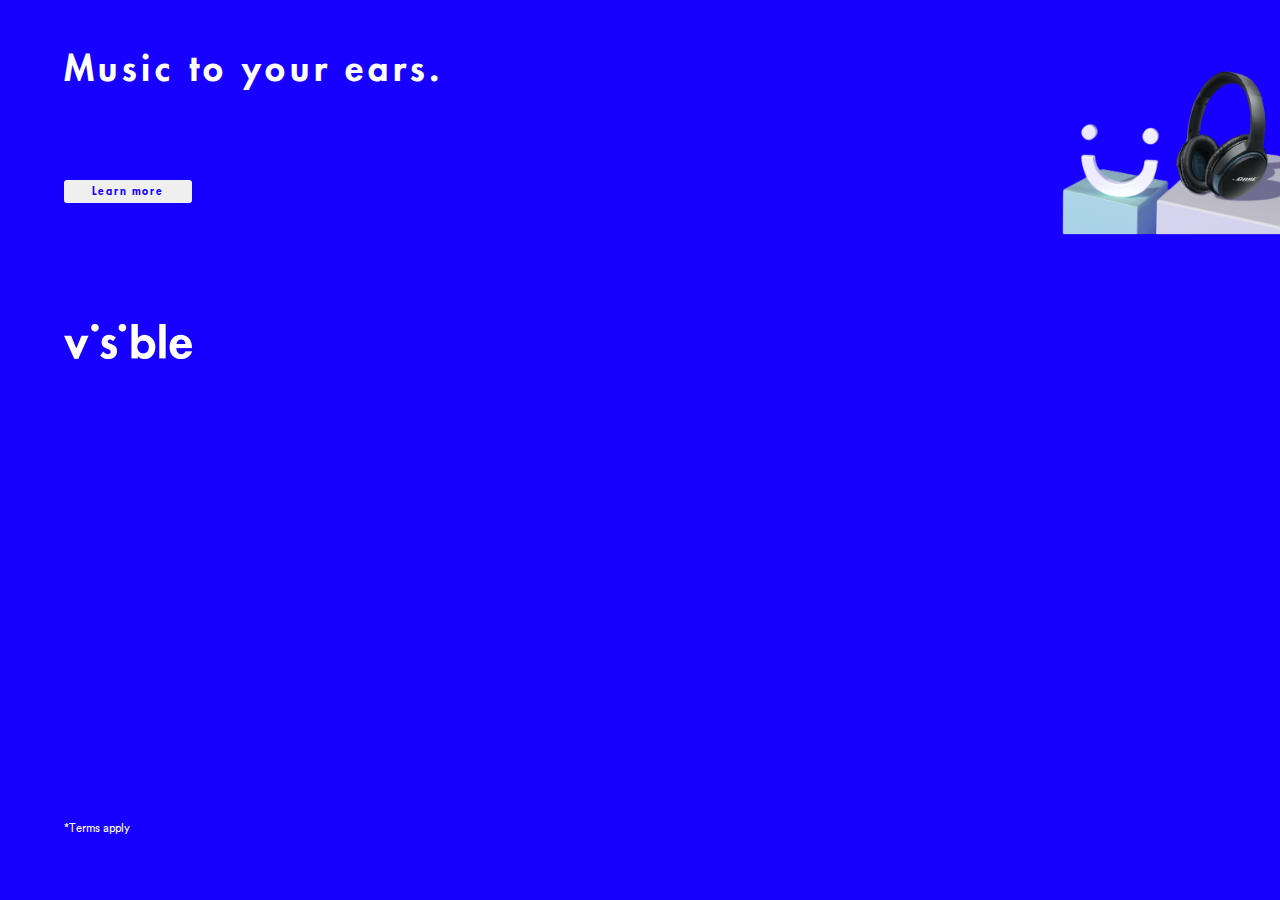
<file: banner/index.html>
<!DOCTYPE html>
<html>
  <head>
    <meta charset="utf-8" />
    <link
      rel="stylesheet"
      href="//cdn.justpremium.com/Justpremium/boilerplate/css/premium_2.0.css"
    />
    <link rel="stylesheet" href="css/style.css" />
  </head>
  <body>
    <!-- START OF CUSTOM HTML -->
    <div class="wrapper">
      <div class="content-container" id="collapsed">
        <img src="assets/image.png" id="image" alt="" />

        <div class="section-container" id="content">
          <h2 id="intro">Music to your ears.</h2>
          <img src="assets/logo.png" id="logo" alt="" />
          <button id="cta">
            Learn more
          </button>
        </div>
      </div>

      <div class="content-container" id="expanded">
        <div class="section-container" id="contentExp">
          <p id="p">
            Get some Bose SoundLink wireless <br />
            headphones when you purchase a <br />
            select device on Visible.
          </p>
        </div>
        <div><p id="psmall">*Terms apply</p></div>
      </div>
    </div>

    <!-- END OF CUSTOM HTML -->
    <script src="js/SplitText.min.js"></script>
    <script src="js/main.js"></script>
    <!-- <script src="//cdn.justpremium.com/Justpremium/boilerplate/js/jp-controls_0.6.0.js"></script> -->
    <script src="//cdn.justpremium.com/Justpremium/boilerplate/lib/gsap_3.0.1.js"></script>
    <script src="//cdn.justpremium.com/Justpremium/boilerplate/lib/TweenMax_2.0.1.js"></script>
    <script src="//cdn.justpremium.com/Justpremium/boilerplate/js/premium_2.3.9.js"></script>
  </body>
</html>
</file>
<file: banner/css/style.css>
body {
  background: #1800ff;
}

@font-face {
  font-family: "CircularStd-Book";
  src: url("../assets/font/CircularStd-Book.woff") format("woff");
}
@font-face {
  font-family: "CircularStd-BookItalic";
  src: url("../assets/font/CircularStd-BookItalic.woff") format("woff");
}
@font-face {
  font-family: "FuturaStd-Heavy";
  src: url("../assets/font/FuturaStd-Heavy.woff") format("woff");
}

.wrapper {
  display: flex;
  top: 0;
  left: 0;
  width: 100%;
}

/* Collapsed */

#content {
  display: flex;
  height: 100%;
  width: 100%;
}

#collapsed #image {
  position: absolute;
  width: 17%;
  top: 7%;
  align-self: flex-end;
  right: 0%;

  transform: translateY(5%);
}

#intro {
  position: absolute;
  font-family: "FuturaStd-Heavy";
  font-size: 36px;
  color: white;
  top: 2%;
  left: 5%;
  letter-spacing: 4px;
}

#cta {
  position: absolute;
  font-family: "FuturaStd-Heavy";
  color: #1800ff;
  font-size: 11px;
  letter-spacing: 1px;
  padding: 5px;
  border: none;
  border-radius: 3px;
  width: 10%;
  left: 5%;
  top: 20%;
}

#cta:hover {
  opacity: 0.8;
}

#logo {
  position: absolute;
  width: 10%;
  left: 5%;
  top: 36%;
}

/* EXPANDED */

/* #expanded {
  opacity: 0;
} */

#contentExp {
  position: absolute;
  left: 4%;
  top: 6%;
  width: 100%;
  opacity: 0;
}

#contentExp p {
  color: white;
  font-family: "CircularStd-Book";
  font-size: 22px;
  line-height: 1.5;
  font-weight: lighter;
  letter-spacing: 3px;
  display: inline-block;
}

#psmall {
  position: absolute;
  font-size: 11px;
  /* top: 75%; */
  bottom: 6%;
  color: white;
  font-family: "CircularStd-Book";
  left: 5%;
  /* opacity: 0; */
  /* transform: translateY(50%); */
}
</file>
